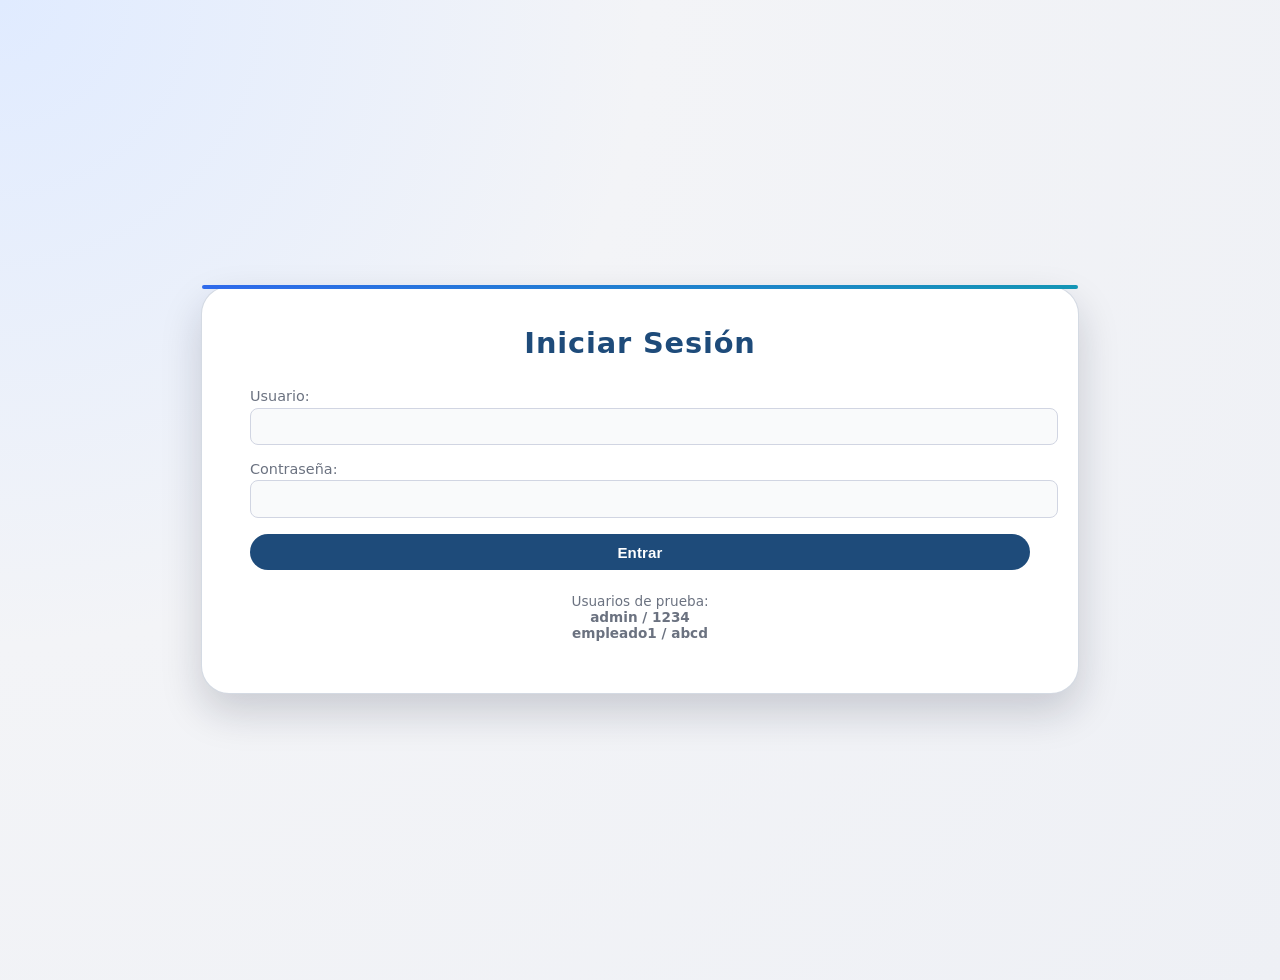
<file: index.html>
<!DOCTYPE html>
<html lang="es">
<head>
    <meta charset="UTF-8">
    <title>Iniciar sesión</title>
    <link rel="stylesheet" href="styles.css">
    <script src="app.js" defer></script>
</head>
<body data-page="login">
<div class="main-wrapper">
    <div class="card">
        <h1 class="titulo-pagina">Iniciar Sesión</h1>

        <form id="login-form" class="form-vertical">
            <label>
                <span>Usuario:</span>
                <input type="text" id="usuario" required>
            </label>

            <label>
                <span>Contraseña:</span>
                <input type="password" id="contrasena" required>
            </label>

            <button type="submit" class="btn btn-primary">Entrar</button>
        </form>

        <p class="ayuda-login">
            Usuarios de prueba:<br>
            <strong>admin / 1234</strong><br>
            <strong>empleado1 / abcd</strong>
        </p>
    </div>
</div>
</body>
</html>
</file>
<file: styles.css>
/* ===========================
   Variables de estilo
   =========================== */
:root {
    --color-bg: #f3f4f7;
    --color-card-bg: #ffffff;
    --color-primary: #1e4b7a;
    --color-primary-soft: #e4edf7;
    --color-border: #d1d5e2;
    --color-text-main: #1f2933;
    --color-text-soft: #6b7280;
    --color-danger: #c0392b;
    --radius-card: 28px;
    --radius-input: 8px;
    --radius-btn: 999px;
    --shadow-soft: 0 18px 40px rgba(15, 23, 42, 0.18);
    --transition-fast: 0.16s ease-out;
}

/* ===========================
   Layout base
   =========================== */

body {
    font-family: system-ui, -apple-system, "Segoe UI", sans-serif;
    background: radial-gradient(circle at top left, #e0ebff 0, #f3f4f7 40%, #eef0f5 100%);
    color: var(--color-text-main);
    margin: 0;
}

.main-wrapper {
    min-height: 100vh;
    display: flex;
    align-items: center;
    justify-content: center;
    padding: 2.5rem 1.25rem;
}

/* ===========================
   Tarjeta principal
   =========================== */

.card {
    background: var(--color-card-bg);
    border-radius: var(--radius-card);
    border: 1px solid rgba(148, 163, 184, 0.4);
    padding: 2.4rem 3rem;
    width: min(780px, 100%);
    box-shadow: var(--shadow-soft);
    position: relative;
}

/* pequeña barra de acento arriba */
.card::before {
    content: "";
    position: absolute;
    inset: 0;
    top: -2px;
    height: 4px;
    border-radius: 999px;
    background: linear-gradient(90deg, #2563eb, #0891b2);
    opacity: 0.95;
}

/* ===========================
   Tipografía
   =========================== */

.titulo-pagina {
    text-align: center;
    margin: 0 0 1.8rem 0;
    font-size: 1.8rem;
    letter-spacing: 0.03em;
    color: var(--color-primary);
}

.bg-azul-claro {
    background: var(--color-primary-soft);
    padding: 0.6rem 1rem;
    border-radius: 10px;
    border: 1px solid rgba(148, 163, 184, 0.7);
}

.subtitulo {
    margin-top: 2.1rem;
    margin-bottom: 0.8rem;
    font-size: 1.15rem;
}

.sesion-actual {
    text-align: center;
    font-size: 0.92rem;
    color: var(--color-text-soft);
    margin-bottom: 1.5rem;
}

/* ===========================
   Formularios / Inputs
   =========================== */

.form-vertical {
    display: flex;
    flex-direction: column;
    gap: 1rem;
}

.form-vertical label span {
    display: block;
    margin-bottom: 0.2rem;
    font-size: 0.9rem;
    color: var(--color-text-soft);
}

input[type="text"],
input[type="password"],
input[type="number"] {
    width: 100%;
    padding: 0.55rem 0.8rem;
    border-radius: var(--radius-input);
    border: 1px solid var(--color-border);
    font-size: 0.96rem;
    background: #f9fafb;
    transition: border-color var(--transition-fast),
                box-shadow var(--transition-fast),
                background var(--transition-fast),
                transform 0.05s ease-out;
}

input:focus {
    outline: none;
    border-color: #2563eb;
    background: #ffffff;
    box-shadow: 0 0 0 1px rgba(37, 99, 235, 0.35),
                0 8px 18px rgba(15, 23, 42, 0.12);
    transform: translateY(-0.5px);
}

.form-corto {
    max-width: 420px;
}

/* ===========================
   Botones
   =========================== */

.btn {
    display: inline-flex;
    align-items: center;
    justify-content: center;
    gap: 0.35rem;
    padding: 0.55rem 1.5rem;
    border-radius: var(--radius-btn);
    font-size: 0.94rem;
    cursor: pointer;
    border: 1px solid var(--color-primary);
    background: #ffffff;
    color: var(--color-primary);
    text-decoration: none;
    text-align: center;
    font-weight: 600;
    letter-spacing: 0.01em;
    transition: background var(--transition-fast),
                color var(--transition-fast),
                box-shadow var(--transition-fast),
                transform 0.08s ease-out;
}

.btn-primary {
    background: var(--color-primary);
    color: #ffffff;
    border-color: transparent;
}

.btn-outline {
    background: #ffffff;
}

.btn-rojo {
    border-color: var(--color-danger);
    color: var(--color-danger);
}

.btn:hover {
    background: linear-gradient(90deg, #2563eb, #1d4ed8);
    color: #ffffff;
    box-shadow: 0 10px 22px rgba(30, 64, 175, 0.35);
    transform: translateY(-1px);
}

.btn-primary:hover {
    background: linear-gradient(90deg, #2563eb, #1d4ed8);
}

.btn-rojo:hover {
    background: var(--color-danger);
    box-shadow: 0 10px 22px rgba(192, 57, 43, 0.35);
}

/* Botones pequeños en tablas */
.btn-tabla {
    font-size: 0.78rem;
    padding: 0.25rem 0.9rem;
    border-radius: 999px;
    border-width: 1px;
}

/* ===========================
   Panel / Menú principal
   =========================== */

.panel-titulo {
    display: flex;
    justify-content: center;
    margin-bottom: 1.4rem;
}

.fila-botones {
    display: flex;
    justify-content: center;
    gap: 1rem;
    margin-bottom: 0.9rem;
    flex-wrap: wrap;
}

/* ===========================
   Tablas
   =========================== */

.tabla-contenedor {
    overflow-x: auto;
    margin-top: 0.4rem;
}

.tabla-centro {
    display: flex;
    justify-content: center;
}

table {
    border-collapse: collapse;
    width: 100%;
    min-width: 420px;
    border-radius: 12px;
    overflow: hidden;
    background: #ffffff;
}

th, td {
    padding: 0.55rem 0.8rem;
    border-bottom: 1px solid #e2e8f0;
    font-size: 0.9rem;
}

th {
    background: #e3eeff;
    font-weight: 600;
    text-align: left;
}

tr:nth-child(even) td {
    background: #f9fafb;
}

tr:last-child td {
    border-bottom: none;
}

/* ===========================
   Otros detalles
   =========================== */

.zona-volver {
    margin-top: 1.7rem;
}

.ayuda-login {
    margin-top: 1.4rem;
    font-size: 0.85rem;
    color: var(--color-text-soft);
    text-align: center;
}

/* ===========================
   Responsivo
   =========================== */

@media (max-width: 650px) {
    .card {
        padding: 1.7rem 1.5rem 2rem;
        border-radius: 22px;
    }

    .titulo-pagina {
        font-size: 1.5rem;
    }

    table {
        min-width: 360px;
    }
}
</file>
